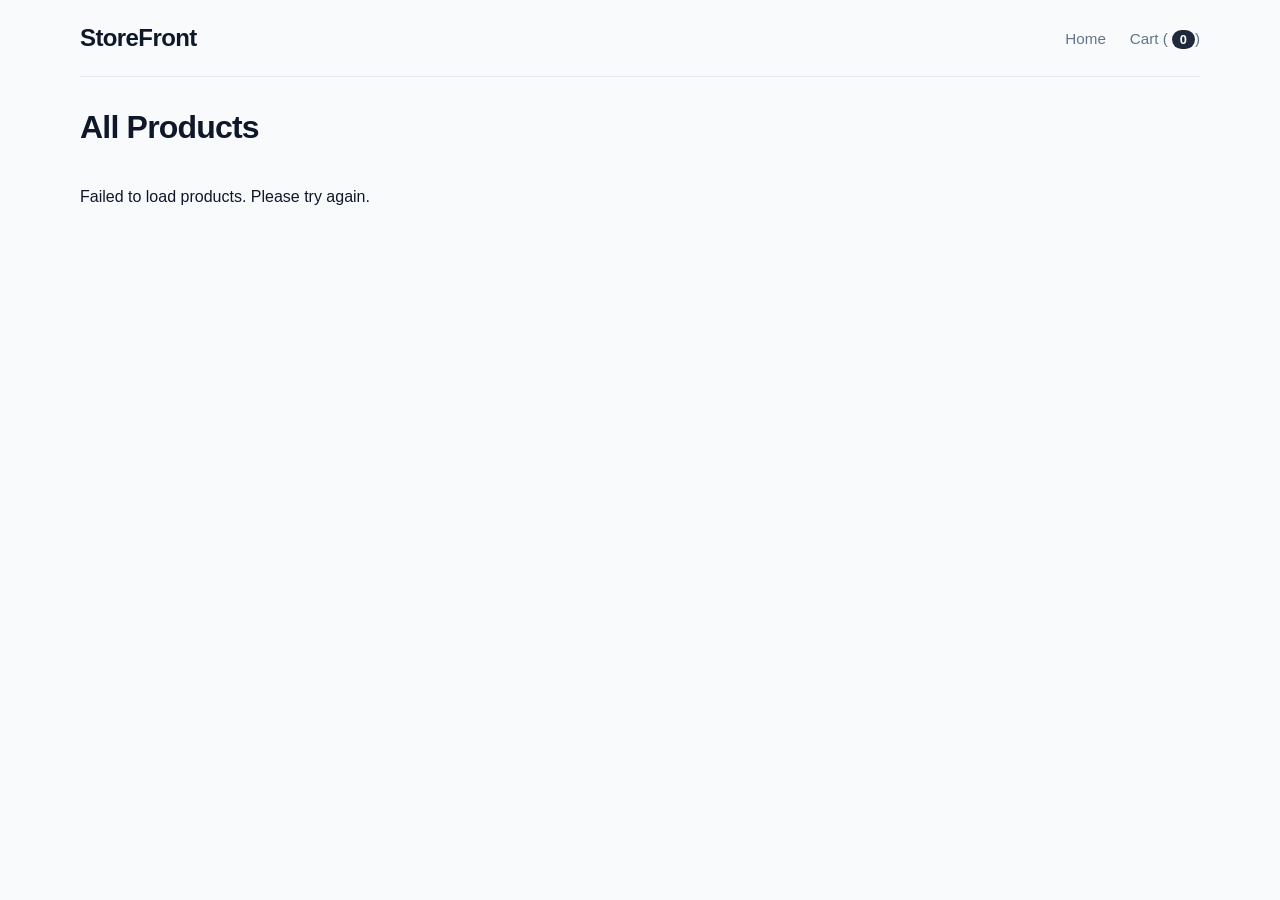
<file: index.html>
<!DOCTYPE html>
<html lang="en">
<head>
    <meta charset="UTF-8">
    <meta name="viewport" content="width=device-width, initial-scale=1.0">
    <title>E-Commerce | Home</title>
    <link rel="stylesheet" href="theme.css">
</head>
<body>
    <nav>
        <h2>StoreFront</h2>
        <div>
            <a href="index.html">Home</a>
            <a href="cart.html">Cart (<span id="cart-count">0</span>)</a>
        </div>
    </nav>

    <h1>All Products</h1>
    <br>
    <div id="products-grid" class="grid"></div>

    <script src="store.js"></script>
</body>
</html>
</file>
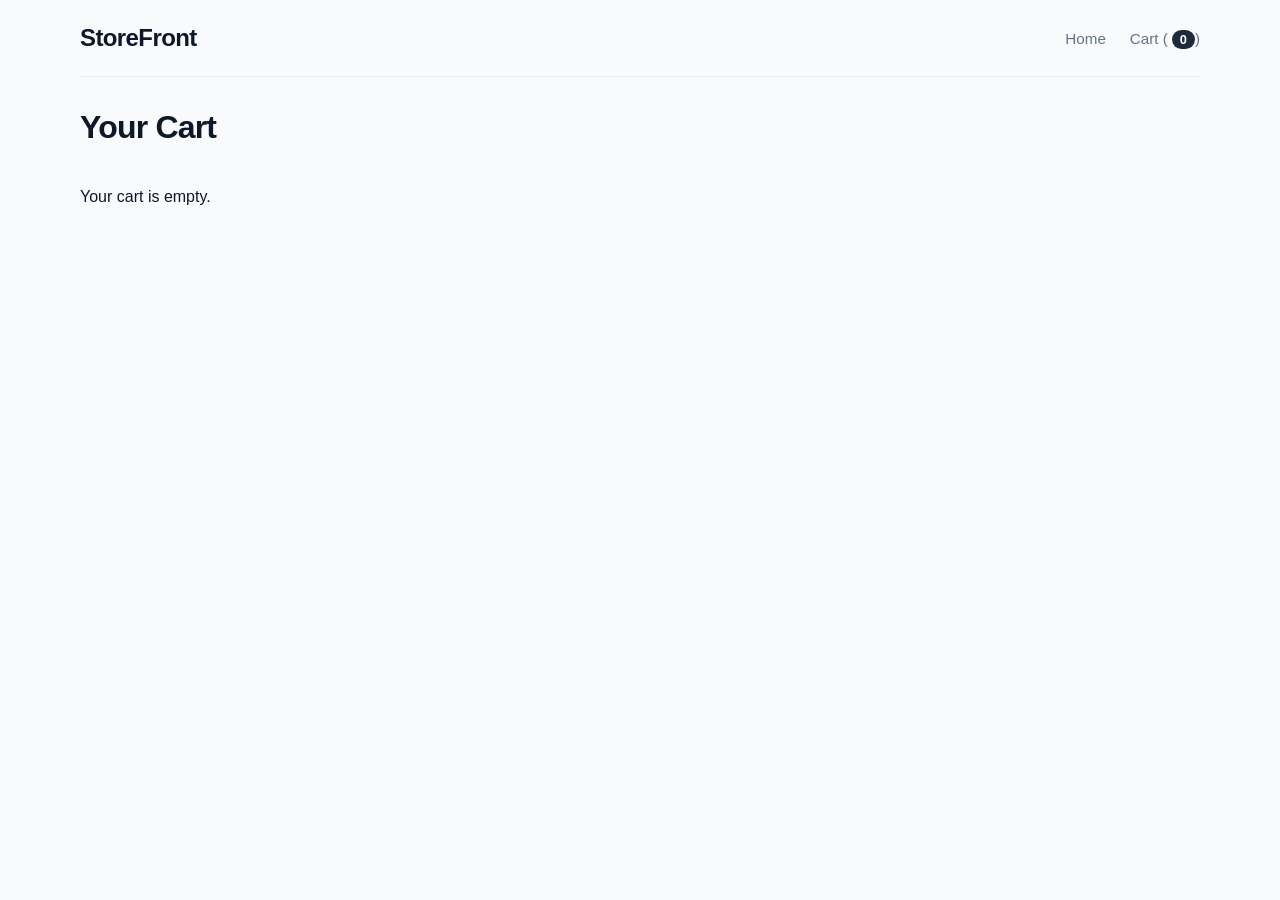
<file: cart.html>
<!DOCTYPE html>
<html lang="en">
<head>
    <meta charset="UTF-8">
    <meta name="viewport" content="width=device-width, initial-scale=1.0">
    <title>E-Commerce | Cart</title>
    <link rel="stylesheet" href="theme.css">
</head>
<body>
    <nav>
        <h2>StoreFront</h2>
        <div>
            <a href="index.html">Home</a>
            <a href="cart.html">Cart (<span id="cart-count">0</span>)</a>
        </div>
    </nav>

    <h1>Your Cart</h1>
    <br>
    <div id="cart-container" class="cart-container">
        <div id="cart-items" class="cart-items">
            </div>
        <div id="bill-summary" class="bill-summary">
            </div>
    </div>

    <script src="store.js"></script>
</body>
</html>
</file>
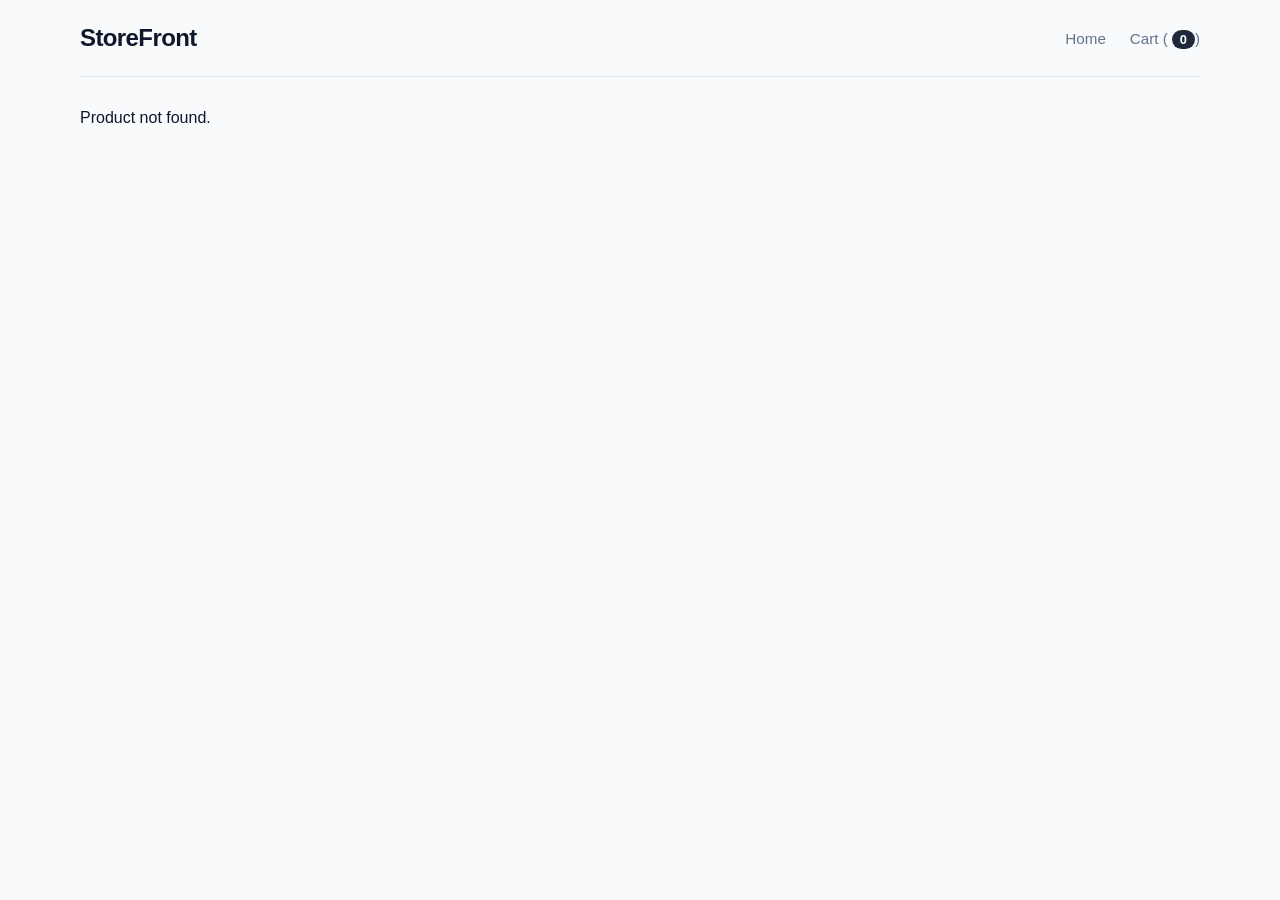
<file: details.html>
<!DOCTYPE html>
<html lang="en">
<head>
    <meta charset="UTF-8">
    <meta name="viewport" content="width=device-width, initial-scale=1.0">
    <title>E-Commerce | Product Details</title>
    <link rel="stylesheet" href="theme.css">
</head>
<body>
    <nav>
        <h2>StoreFront</h2>
        <div>
            <a href="index.html">Home</a>
            <a href="cart.html">Cart (<span id="cart-count">0</span>)</a>
        </div>
    </nav>

    <div id="product-detail-container">
        </div>

    <script src="store.js"></script>
</body>
</html>
</file>
<file: theme.css>
* {
  box-sizing: border-box;
  margin: 0;
  padding: 0;
}

body {
  background-color: #f8fafc;
  color: #0f172a;
  padding: 0 40px 40px 40px;
  max-width: 1200px;
  margin: 0 auto;
  font-family: -apple-system, BlinkMacSystemFont, "Segoe UI", Roboto, Helvetica, Arial, sans-serif;
  -webkit-font-smoothing: antialiased;
}

nav {
  display: flex;
  justify-content: space-between;
  align-items: center;
  padding: 24px 0;
  border-bottom: 1px solid #e2e8f0;
  margin-bottom: 32px;
}

nav h2 {
  font-size: 1.5rem;
  font-weight: 700;
  color: #0f172a;
  letter-spacing: -0.025em;
}

nav div {
  display: flex;
  align-items: center;
}

nav a {
  color: #64748b;
  text-decoration: none;
  font-weight: 500;
  margin-left: 24px;
  font-size: 0.95rem;
  transition: color 0.2s ease;
}

nav a:hover {
  color: #0f172a;
}

#cart-count {
  background-color: #1e293b;
  color: white;
  padding: 2px 8px;
  border-radius: 12px;
  font-size: 0.8rem;
  font-weight: 600;
  margin-left: 4px;
}

h1 {
  font-size: 2rem;
  font-weight: 700;
  color: #0f172a;
  margin-bottom: 24px;
  letter-spacing: -0.025em;
}

/* Grid for Listing */
.grid {
  display: grid;
  grid-template-columns: repeat(auto-fill, minmax(280px, 1fr));
  gap: 32px;
}

.card {
  background: white;
  padding: 24px;
  border-radius: 12px;
  border: 1px solid #e2e8f0;
  text-align: left;
  display: flex;
  flex-direction: column;
  transition: transform 0.2s ease, box-shadow 0.2s ease;
}

.card:hover {
  transform: translateY(-2px);
  box-shadow: 0 10px 15px -3px rgba(0, 0, 0, 0.05), 0 4px 6px -4px rgba(0, 0, 0, 0.05);
}

.card img {
  max-width: 100%;
  height: 220px;
  object-fit: contain;
  margin-bottom: 20px;
  border-radius: 8px;
  background: #f8fafc;
}

.card h3 {
  font-size: 1.1rem;
  font-weight: 600;
  color: #0f172a;
  margin: 0 0 8px 0;
  white-space: nowrap;
  overflow: hidden;
  text-overflow: ellipsis;
}

.card p {
  font-size: 1.25rem;
  color: #0f172a;
  font-weight: 700;
  margin-bottom: 20px;
}

/* Buttons */
button {
  padding: 10px 18px;
  border: 1px solid transparent;
  border-radius: 6px;
  cursor: pointer;
  font-weight: 600;
  font-size: 0.9rem;
  margin: 4px;
  display: inline-flex;
  align-items: center;
  justify-content: center;
  transition: all 0.2s ease;
}

.btn-primary {
  background: white;
  border-color: #cbd5e1;
  color: #475569;
}

.btn-primary:hover {
  background: #f8fafc;
  border-color: #94a3b8;
  color: #1e293b;
}

.btn-success {
  background: #1e293b;
  color: white;
}

.btn-success:hover {
  background: #0f172a;
}

.btn-danger {
  background: white;
  border-color: #e2e8f0;
  color: #94a3b8;
}

.btn-danger:hover {
  background: #fee2e2;
  border-color: #fecaca;
  color: #ef4444;
}

/* Product Detail Page */
.product-container {
  display: flex;
  gap: 48px;
  background: white;
  padding: 40px;
  border-radius: 16px;
  border: 1px solid #e2e8f0;
  max-width: 1000px;
  margin: 0 auto;
}

@media (max-width: 768px) {
  .product-container {
    flex-direction: column;
    padding: 24px;
    gap: 24px;
  }
  .product-container img {
    max-width: 100%;
  }
}

.product-container img {
  max-width: 450px;
  border-radius: 12px;
  object-fit: contain;
  background: #f8fafc;
}

.product-details {
  display: flex;
  flex-direction: column;
  justify-content: center;
  flex: 1;
}

.product-details h2 {
  font-size: 2rem;
  font-weight: 700;
  color: #0f172a;
  margin-bottom: 12px;
  letter-spacing: -0.025em;
}

.product-details p {
  margin: 8px 0;
  font-size: 1rem;
  color: #475569;
}

.product-price {
  font-size: 1.75rem;
  color: #1e293b;
  font-weight: 700;
  margin: 16px 0 !important;
}

/* Cart Page */
.cart-container {
  display: flex;
  gap: 32px;
}

@media (max-width: 768px) {
  .cart-container {
    flex-direction: column;
  }
}

.cart-items {
  flex: 2;
}

.cart-item {
  display: flex;
  align-items: center;
  justify-content: space-between;
  background: white;
  padding: 20px;
  margin-bottom: 16px;
  border-radius: 12px;
  border: 1px solid #e2e8f0;
}

.cart-item img {
  width: 90px;
  height: 90px;
  object-fit: contain;
  border-radius: 6px;
  background: #f8fafc;
}

.bill-summary {
  flex: 1;
  background: white;
  padding: 24px;
  border-radius: 12px;
  border: 1px solid #e2e8f0;
  height: fit-content;
}

.bill-summary h3 {
  border-bottom: 1px solid #e2e8f0;
  padding-bottom: 12px;
  margin-bottom: 16px;
  font-size: 1.25rem;
  font-weight: 600;
  color: #0f172a;
}

.summary-row {
  display: flex;
  justify-content: space-between;
  margin-bottom: 12px;
  color: #475569;
  font-size: 0.95rem;
}

.total {
  font-weight: 700;
  font-size: 1.2rem;
  color: #0f172a;
  border-top: 1px solid #e2e8f0;
  padding-top: 16px;
  margin-top: 16px;
}

.cart-item-details {
  flex: 1;
  margin-left: 20px;
}

.cart-item-details h4 {
  font-size: 1.05rem;
  font-weight: 600;
  color: #0f172a;
  margin-bottom: 4px;
}

.cart-item-details p {
  color: #64748b;
  font-size: 0.95rem;
}

.bill-summary button {
  width: 100%;
  margin-top: 16px;
  margin-left: 0;
  margin-right: 0;
}
</file>
